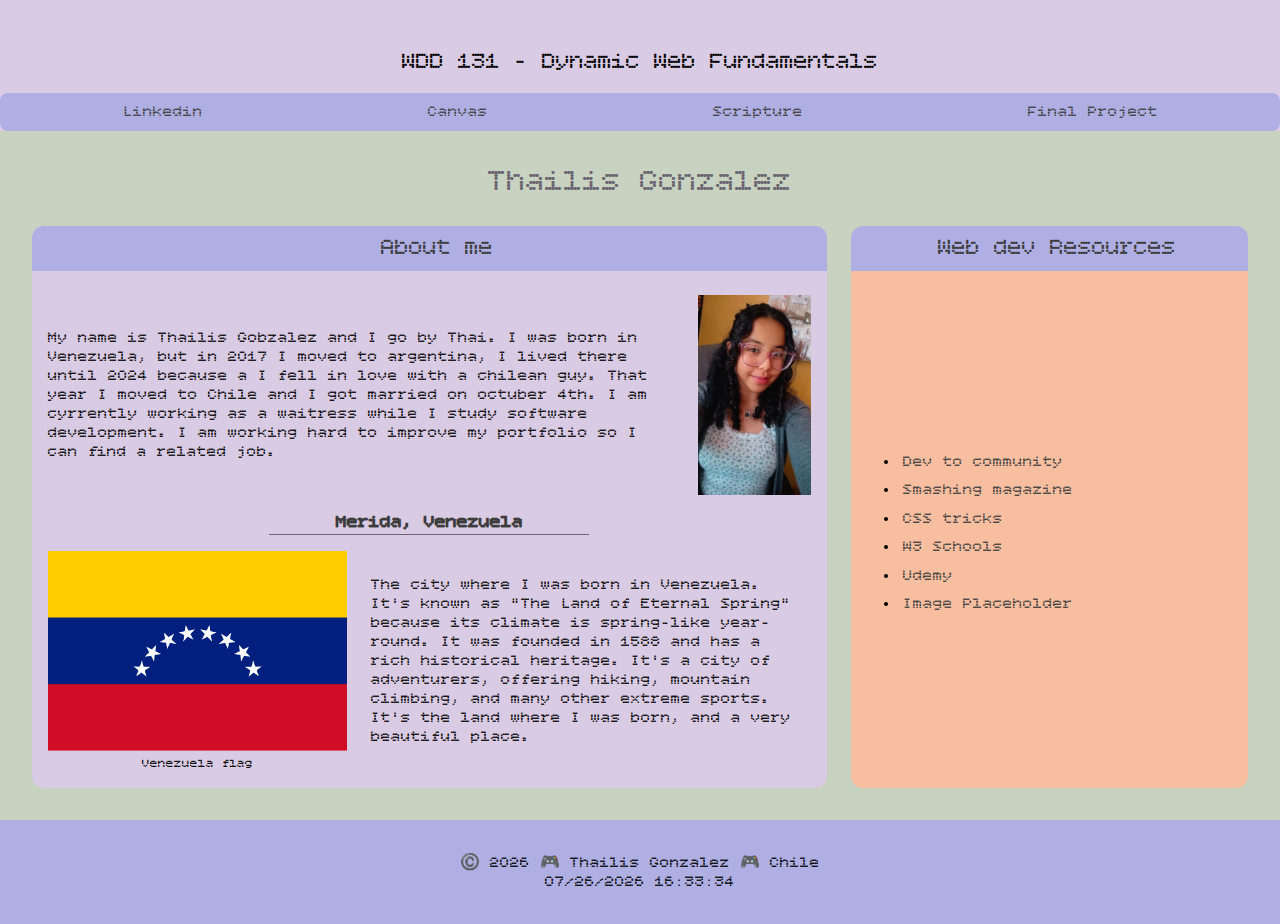
<file: index.html>
<!DOCTYPE html>
<html lang="en-US">
<head>
    <meta charset="UTF-8">
    <meta name="viewport" content="width=device-width, initial-scale=1.0">
    <meta name="author" content="Thailis Gonzalez">
    <link rel="stylesheet" href="styles/base.css">
    <link rel="preconnect" href="https://fonts.googleapis.com">
    <link rel="preconnect" href="https://fonts.gstatic.com" crossorigin>
    <link href="https://fonts.googleapis.com/css2?family=Bitcount+Grid+Single&display=swap" rel="stylesheet">
    <meta name="description" content="WDD 131 - Dynamic Web Fundamentals. Course landing page of Thailis Gonzalez">
    <script src="scripts/getdates.js" defer></script>
    <title>WDD 131 - Dynamic Web Fundamentals - Thailis Gonzalez</title>
</head>
<body>
    <header>
        <span id="course-title">WDD 131 - Dynamic Web Fundamentals</span>
        <nav>
            <ul class="navigation">
                <li class="item-list"><a href="https://www.linkedin.com/in/thailis-gonzalez-254431264">Linkedin</a></li>
                <li class="item-list"><a href="https://byupw.instructure.com/">Canvas</a></li>
                <li class="item-list"><a href="https://www.churchofjesuschrist.org/study/scriptures">Scripture</a></li>
                <li class="item-list"><a href="#">Final Project</a></li>
            </ul>
        </nav>
    </header>
    <main> 
        <h1>Thailis Gonzalez</h1>

        <section class="card" id="section-about">
            <h2>About me</h2>

            <div class="about-personal">
                <p>My name is Thailis Gobzalez and I go by Thai. I was born in Venezuela, but in 2017 I moved to argentina, I lived there until 2024 because a I fell in love with a chilean guy. That year I moved to Chile and I got married on octuber 4th. I am cyrrently working as a waitress while I study software development. I am working hard to improve my portfolio so I can find a related job.</p>
                <img src="images/thailis-img.jpg" alt="photo of Thailis Gonzalez">
            </div>
            <h3>Merida, Venezuela</h3>
            <div class="about-country">
                <figure>
                    <img src="images/venezuela-flag.png" alt="Venezuela flag">
                    <figcaption>Venezuela flag</figcaption>
                </figure>
                <p>The city where I was born in Venezuela. It's known as "The Land of Eternal Spring" because its climate is
                spring-like year-round. It was founded in 1588 and has a rich historical heritage. It's a city of
                adventurers, offering hiking, mountain climbing, and many other extreme sports. It's the land where I
                was born, and a very beautiful place.</p>
            </div>
        </section>

        <section class="card" id="section-dev">
            <h2>Web dev Resources</h2>
            <div class="dev-resources">
            <ul>
                <li class="item-dev"><a href="https://dev.to">Dev to community</a></li>
                <li class="item-dev"><a href="https://www.smashingmagazine.com">Smashing magazine</a></li>
                <li class="item-dev"><a href="https://css-tricks.com">CSS tricks</a></li>
                <li class="item-dev"><a href="https://www.w3schools.com">W3 Schools</a></li>
                <li class="item-dev"><a href="https://www.udemy.com">Udemy</a></li>
                <li class="item-dev"><a href="https://placehold.co">Image Placeholder</a></li>
            </ul>
            </div>
        </section>
    </main>
    <footer>
        <p>
            <span id="currentyear"></span> 🎮 Thailis Gonzalez 🎮 Chile
        </p>
        <p id="lastModified"></p>
    </footer>
</body>
</html>
</file>
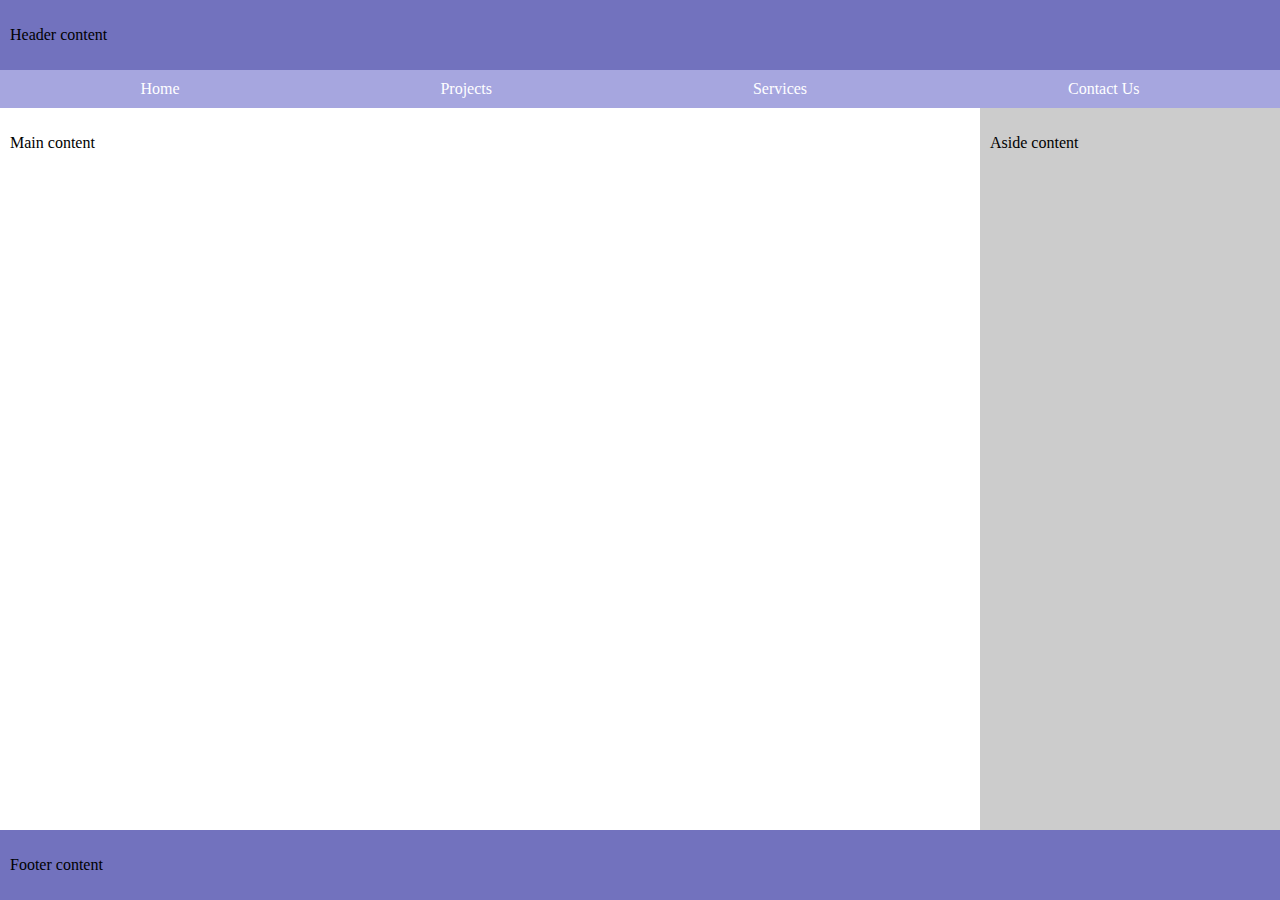
<file: week01/basic-layout.html>
<!DOCTYPE html>
<html lang="en">
<head>
    <meta charset="UTF-8">
    <meta name="viewport" content="width=device-width, initial-scale=1.0">
    <meta name="author" content="Thailis Gonzalez">
    <link rel="stylesheet" href="styles/layout.css">
    <title>Thailis Gonzalez - WDD 131</title>
</head>
<body>
    <header>
        <p>Header content</p>
        <nav>
            <ul class="navigation">
                <li class="item-list"><a href="#">Home</a></li>
                <li class="item-list"><a href="#">Projects</a></li>
                <li class="item-list"><a href="#">Services</a></li>
                <li class="item-list"><a href="#">Contact Us</a></li>
            </ul>
        </nav>
    </header>
    <main>
        <p>Main content</p>
    </main>
    <aside>
        <p>Aside content</p>
    </aside>
    <footer>
        <p>Footer content</p>
    </footer>
</body>
</html>
</file>
<file: styles/base.css>
:root{
    --background-principal:#C7D3C0;
    --background-card:#D9CBE3;
    --background-bottom: #F7BFA0;
    --text-principal: #3C3C3C;
    --secundary-text: #6B6572;
    --color-nav: rgb(175, 175, 227);
}
* {
    margin: 0;
    padding: 0;
    font-family: "Bitcount Grid Single", system-ui, sans-serif;
    font-weight: 400;
    font-style: normal;
    font-variation-settings:
        "slnt" 0,
        "CRSV" 0.5,
        "ELSH" 0,
        "ELXP" 0;
}

body{
    background-color: var(--background-principal);
}

/*------------Header-------------*/

header{
    text-align: center;
    background-color: var(--background-card);
    padding: 2rem 0 0 0;
}

header span{
    display: block;
    font-size: 1.5rem;
    padding: 1rem;
}

.navigation{
    list-style: none;
    display: flex;
    flex-wrap: wrap;
    align-items: center;
    justify-content: space-around;
    margin: 0; 
    background-color: var(--color-nav);
    padding: 10px;
    border-radius: 8px;
    height: 2vh;
}

.navigation li{
    display: flex;
}

.navigation a{
    text-decoration: none;
    color: var(--text-principal);
    padding: 0 1vh;
    height: 100%;
    border-radius: 12px;
    transition: background-color 0.3s, color 0.3s, transform 0.2s;
}

.navigation a:hover {
    background-color: var(--background-bottom);
    color: var(--text-principal);
    height: 100%;
    transform: scale(1.05);
}

/*----------------Main---------------*/

main{
    display: grid;
    grid-template: auto 1fr /2fr 1fr;
    gap: 1.5rem;
    padding: 2rem;
}

main img{
    height: 200px;
    width: auto;
}

main h1{
    grid-column: 1/-1;
    text-align: center;
    color: var(--secundary-text);
}

.card {
    display: flex;
    padding: 1.5rem;
    border-radius: 12px;
}

#section-about, #section-dev {
    padding: 0;
    grid-column: 1;
    background-color: var(--background-card);
    flex-direction: column;
    overflow: hidden;
}

#section-about h2,
#section-dev h2 {
    align-items: center;
    text-align: center;
    background-color: var(--color-nav);
    color: var(--text-principal);
    padding: 0.5rem;
    width: 100%;
    margin-bottom: 0.5rem;
}

.about-personal, .about-country {
    display: flex;
    flex-direction: row;
    align-items: center;
    justify-content: center;
    gap: 1.5rem;
    padding: 1rem;
}

#section-about h3{
    display: inline-block;
    font-weight: bold;
    border-bottom: 1px solid var(--secundary-text);
    width: 20rem;
    color: var(--text-principal);
    text-align: center;
    margin: 0 auto;
}

#section-dev{
    grid-column: 2;
    background-color: var(--background-bottom);
}

figure{
    text-align: center;
    font-size: 0.8rem;
}

.dev-resources{
    display: flex;
    flex-direction: column;
    justify-content: center;
    height: 90%;
    padding: 3rem;
}

.item-dev{
    padding: 0.3rem;
}
.dev-resources a{
    text-decoration: none;
    color: var(--text-principal);
}

/*------------footer-------------*/

footer{
    background-color: var(--color-nav);
    text-align: center;
    padding: 2rem;
}
</file>
<file: week01/styles/layout.css>
body{
    display: grid;
    grid-template: auto 1fr auto / auto 1fr 300px ;
    margin: 0;
    height: 100vh;
}

p {
    padding: 10px;
}
header {
    background-color: rgb(114, 114, 190);
    grid-column: 1/4;
    margin: 0;
    padding: 0;
}

nav{
    margin: auto;
}

.navigation {
    list-style: none;
    display: flex;
    flex-wrap: wrap;
    align-items: center;
    justify-content: space-around;
    margin: 0;
    padding: 10px;
    background-color: rgb(166, 166, 223);
}

.navigation a{
    text-decoration: none;
    color: white;
}

main {
    background-color: white ;
    grid-column: 1/3;

}

aside{
    background-color: rgb(204, 204, 204);
    grid-column: 3/4;
}

footer{
    background-color: rgb(114, 114, 190);
    grid-column: 1/4;
}
</file>
